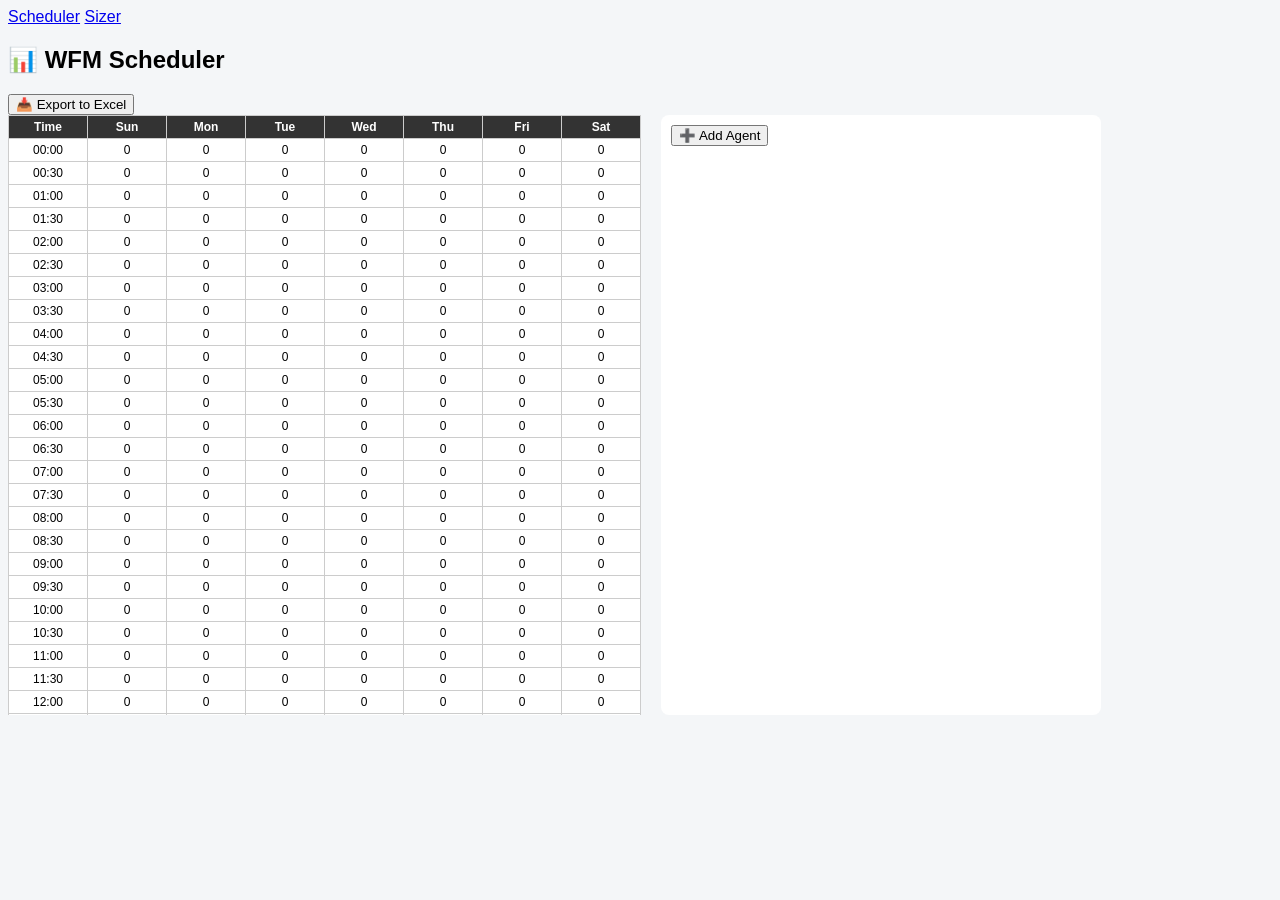
<file: index.html>
<!DOCTYPE html>
<html>
<head>
  <title>WFM Scheduler Tool</title>
  <link rel="stylesheet" href="style.css">
</head>
<body>

<!-- ✅ Navigation added -->
<nav>
  <a href="index.html">Scheduler</a>
  <a href="sizer.html">Sizer</a>
</nav>

<h2>📊 WFM Scheduler</h2>

<button onclick="exportCSV()">📥 Export to Excel</button>

<div class="container">

  <div class="grid-container">
    <table id="grid"></table>
  </div>

  <div class="controls">
    <button onclick="addAgent()">➕ Add Agent</button>
    <div id="agentList"></div>
  </div>

</div>

<script src="script.js"></script>
</body>
</html>
</file>
<file: style.css>
body {
  font-family: Arial;
  background: #f4f6f8;
}

.container {
  display: flex;
  gap: 20px;
}

.grid-container {
  overflow: auto;
  max-height: 600px;
}

table {
  border-collapse: collapse;
  background: white;
}

td, th {
  border: 1px solid #ccc;
  padding: 4px;
  text-align: center;
  width: 70px;
  font-size: 12px;
}

th {
  background: #333;
  color: white;
}

.controls {
  width: 420px;
  background: white;
  padding: 10px;
  border-radius: 8px;
}

.agent {
  border: 1px solid #ddd;
  padding: 10px;
  margin-top: 10px;
  border-radius: 6px;
  position: relative;
}

.remove-btn {
  position: absolute;
  right: 10px;
  top: 10px;
  background: red;
  color: white;
  border: none;
  cursor: pointer;
}

.copy-btn, .paste-btn {
  margin: 2px;
  font-size: 10px;
}


.sizer-table {
  border-collapse: collapse;
  margin-top: 20px;
}

.sizer-table td, .sizer-table th {
  border: 1px solid black;
  padding: 6px 10px;
}
</file>
